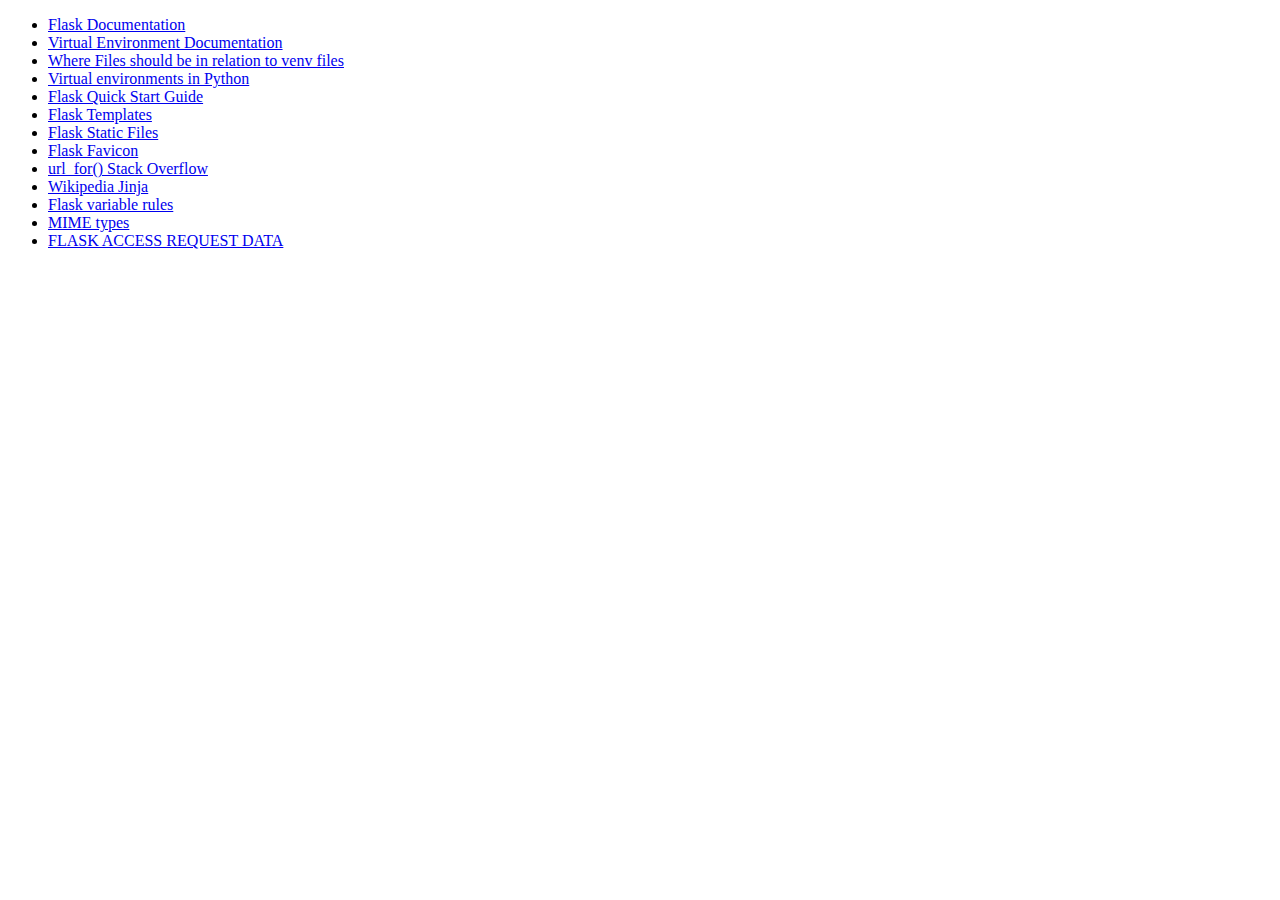
<file: templates/flasklinks.html>
<!DOCTYPE html>
<html lang="en">

<head>
    <meta charset="UTF-8">
    <meta name="viewport" content="width=device-width, initial-scale=1.0">
    <title>Document</title>
</head>

<body>
    <ul>
        <li><a href="https://flask.palletsprojects.com/en/1.1.x/">Flask Documentation</a></li>
        <li><a href="https://docs.python.org/3/library/venv.html">Virtual Environment Documentation</a></li>
        <li><a href="https://stackoverflow.com/questions/1783146/where-in-a-virtualenv-does-the-custom-code-go">Where
                Files
                should be in relation to venv files </a></li>
        <li><a href="https://realpython.com/python-virtual-environments-a-primer/">Virtual environments in Python</a>
        </li>
        <li><a href="https://flask.palletsprojects.com/en/2.0.x/quickstart/">Flask Quick Start Guide</a></li>
        <li><a href="https://flask.palletsprojects.com/en/1.1.x/quickstart/#rendering-templates">Flask Templates</a>
        </li>
        <li><a href="https://flask.palletsprojects.com/en/1.1.x/quickstart/#static-files">Flask Static Files</a></li>
        <li><a href="https://flask.palletsprojects.com/en/1.1.x/patterns/favicon/">Flask Favicon</a></li>
        <li><a href="https://stackoverflow.com/questions/7478366/create-dynamic-urls-in-flask-with-url-for">url_for()
                Stack Overflow</a></li>
        <li><a href="https://en.wikipedia.org/wiki/Jinja_(template_engine)">Wikipedia Jinja</a></li>
        <li><a href="https://flask.palletsprojects.com/en/1.1.x/quickstart/#variable-rules">Flask variable rules</a>
        </li>
        <li><a href="https://developer.mozilla.org/en-US/docs/Web/HTTP/Basics_of_HTTP/MIME_types">MIME types</a></li>
        <li><a href="https://flask.palletsprojects.com/en/1.1.x/quickstart/#accessing-request-data">FLASK ACCESS REQUEST
                DATA</a></li>
    </ul>
</body>

</html>
</file>
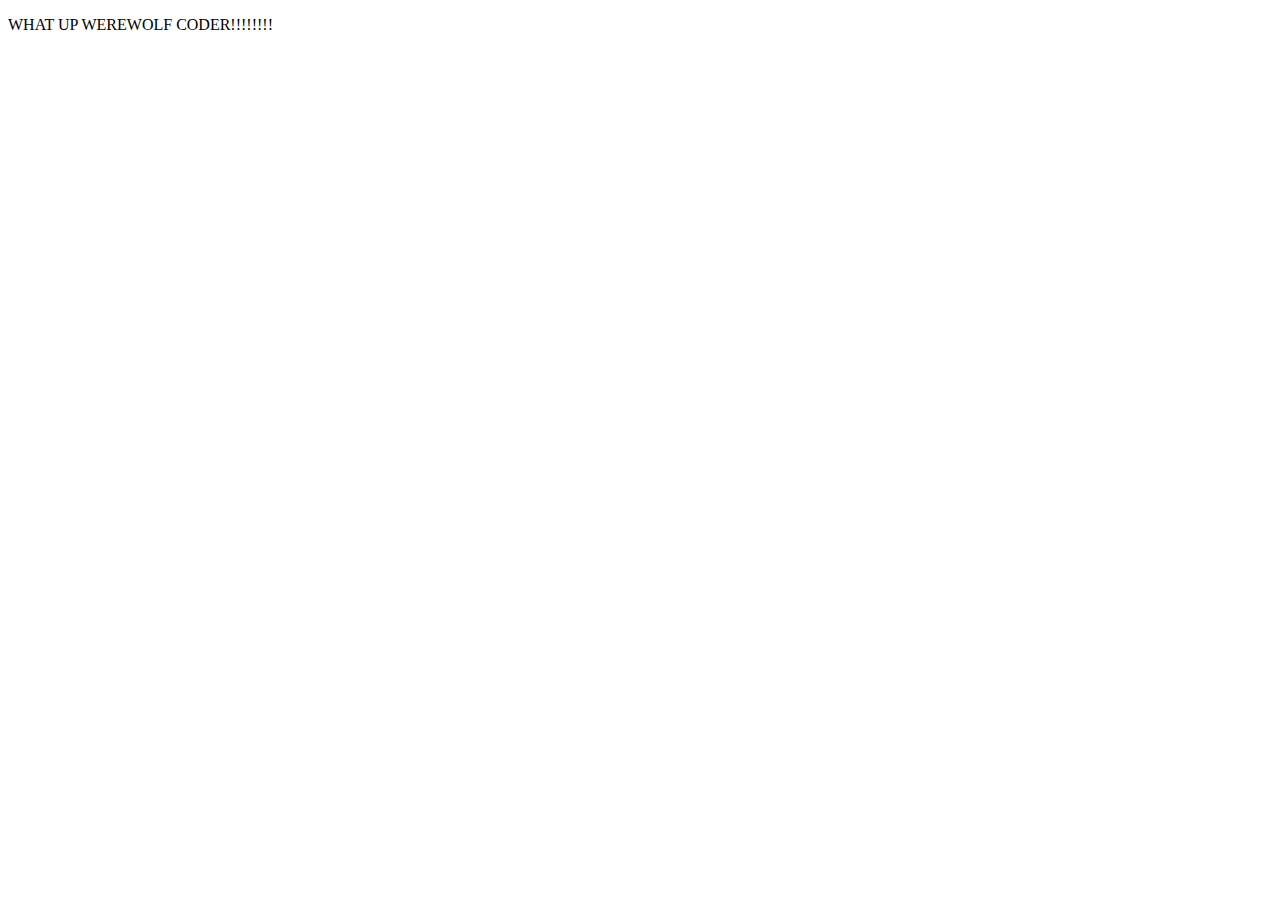
<file: templates/works2.html>
<!DOCTYPE html>
<html lang="en">

<head>
    <meta charset="UTF-8">
    <meta name="viewport" content="width=device-width, initial-scale=1.0">
    <title>Document</title>
</head>

<body>
    <p>WHAT UP WEREWOLF CODER!!!!!!!!</p>
</body>

</html>
</file>
